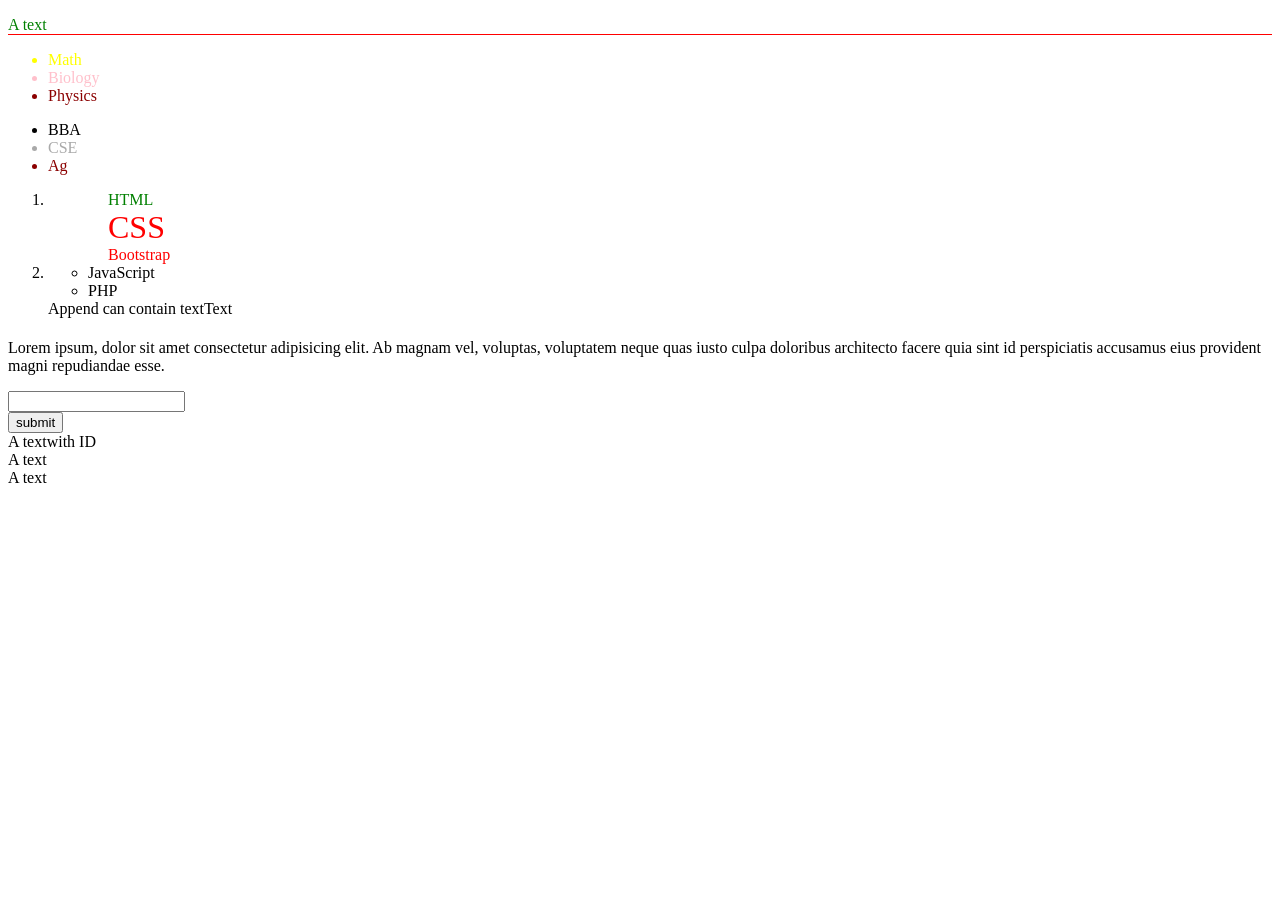
<file: DOM Manipulation/index.html>
<!DOCTYPE html>
<html lang="en">
<head>
    <meta charset="UTF-8">
    <meta http-equiv="X-UA-Compatible" content="IE=edge">
    <meta name="viewport" content="width=device-width, initial-scale=1.0">
    <title>Document</title>
</head>
<body>
    <p id="IDText">A text<em style="display: none">with ID</em></p>
    <ul id="unorder-list">
        <li class="item">Math</li>
        <li class="item">Biology</li>
        <li class="item">Physics</li>
    </ul>

    <ul id="another-unorder-list">
        <li class="item">BBA</li>
        <li class="item">CSE</li>
        <li class="item">Ag</li>
    </ul>

    <ol id="grand-parent">
        <li class="parent">
            <ul class="child">
                <li class="items">HTML</li>
                <li class="items">CSS</li>
                <li class="items">Bootstrap</li>
            </ul>
        </li>
         <li class="parent">
            <ul class="child">
                <li class="items">JavaScript</li>
                <li class="items">PHP</li>
           </ul>
         </li>
    </ol>
<!-- Event Listener -->
    <div class="click">
        <p>Lorem ipsum, dolor sit amet consectetur adipisicing elit. Ab magnam vel, voluptas, voluptatem neque quas iusto culpa doloribus architecto facere quia sint id perspiciatis accusamus eius provident magni repudiandae esse.</p>
        <input type="text" name="" id="">
    </div>
    <form action=""><input type="submit" value="submit"></form>
   <script src="dom.js"></script> 
</body>
</html>
</file>
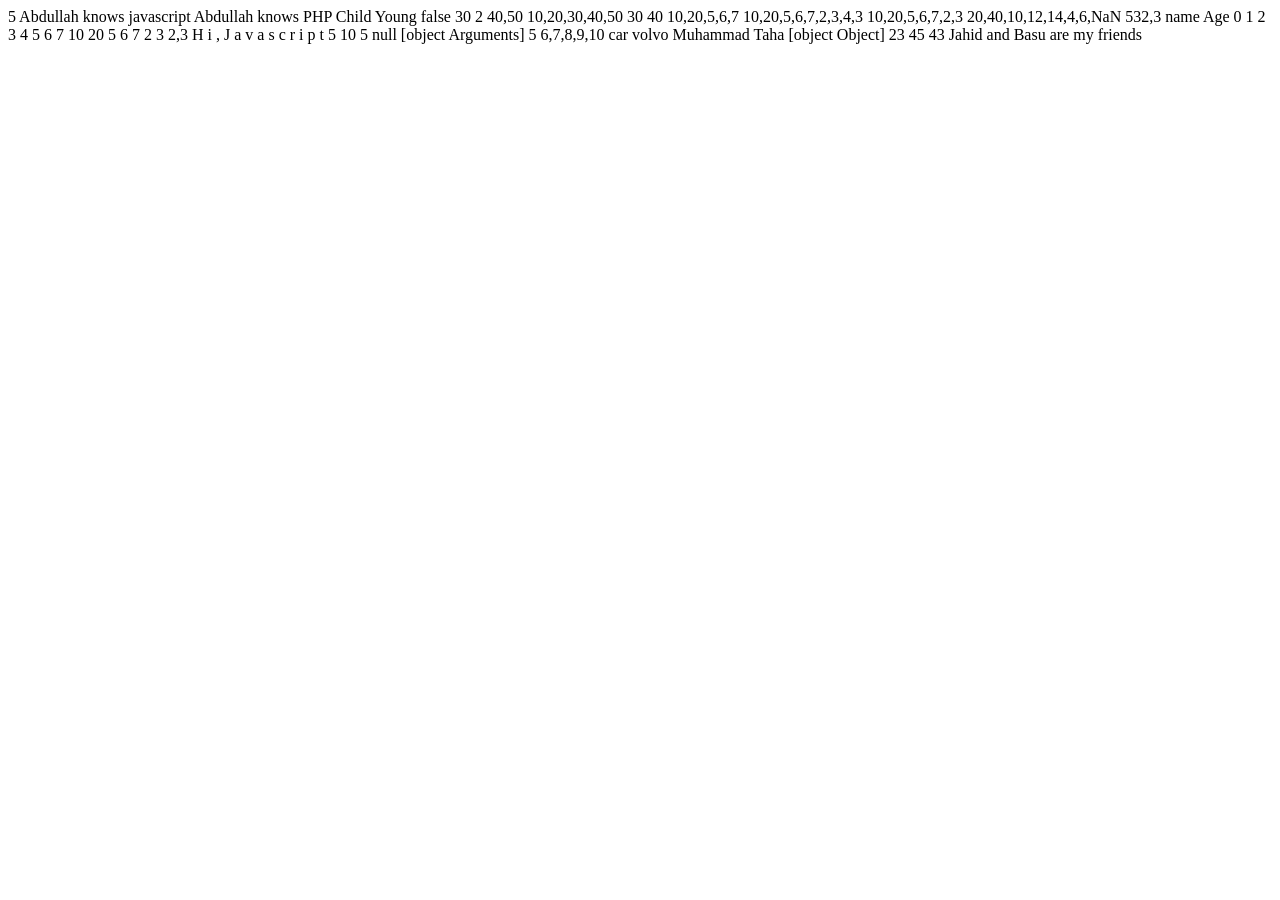
<file: Modern javascript ES6/index.html>
<!DOCTYPE html>
<html lang="en">
<head>
    <meta charset="UTF-8">
    <meta http-equiv="X-UA-Compatible" content="IE=edge">
    <meta name="viewport" content="width=device-width, initial-scale=1.0">
    <title>Document</title>
</head>
<body>
    
    <script src="modern.js"></script>
</body>
</html>
</file>
